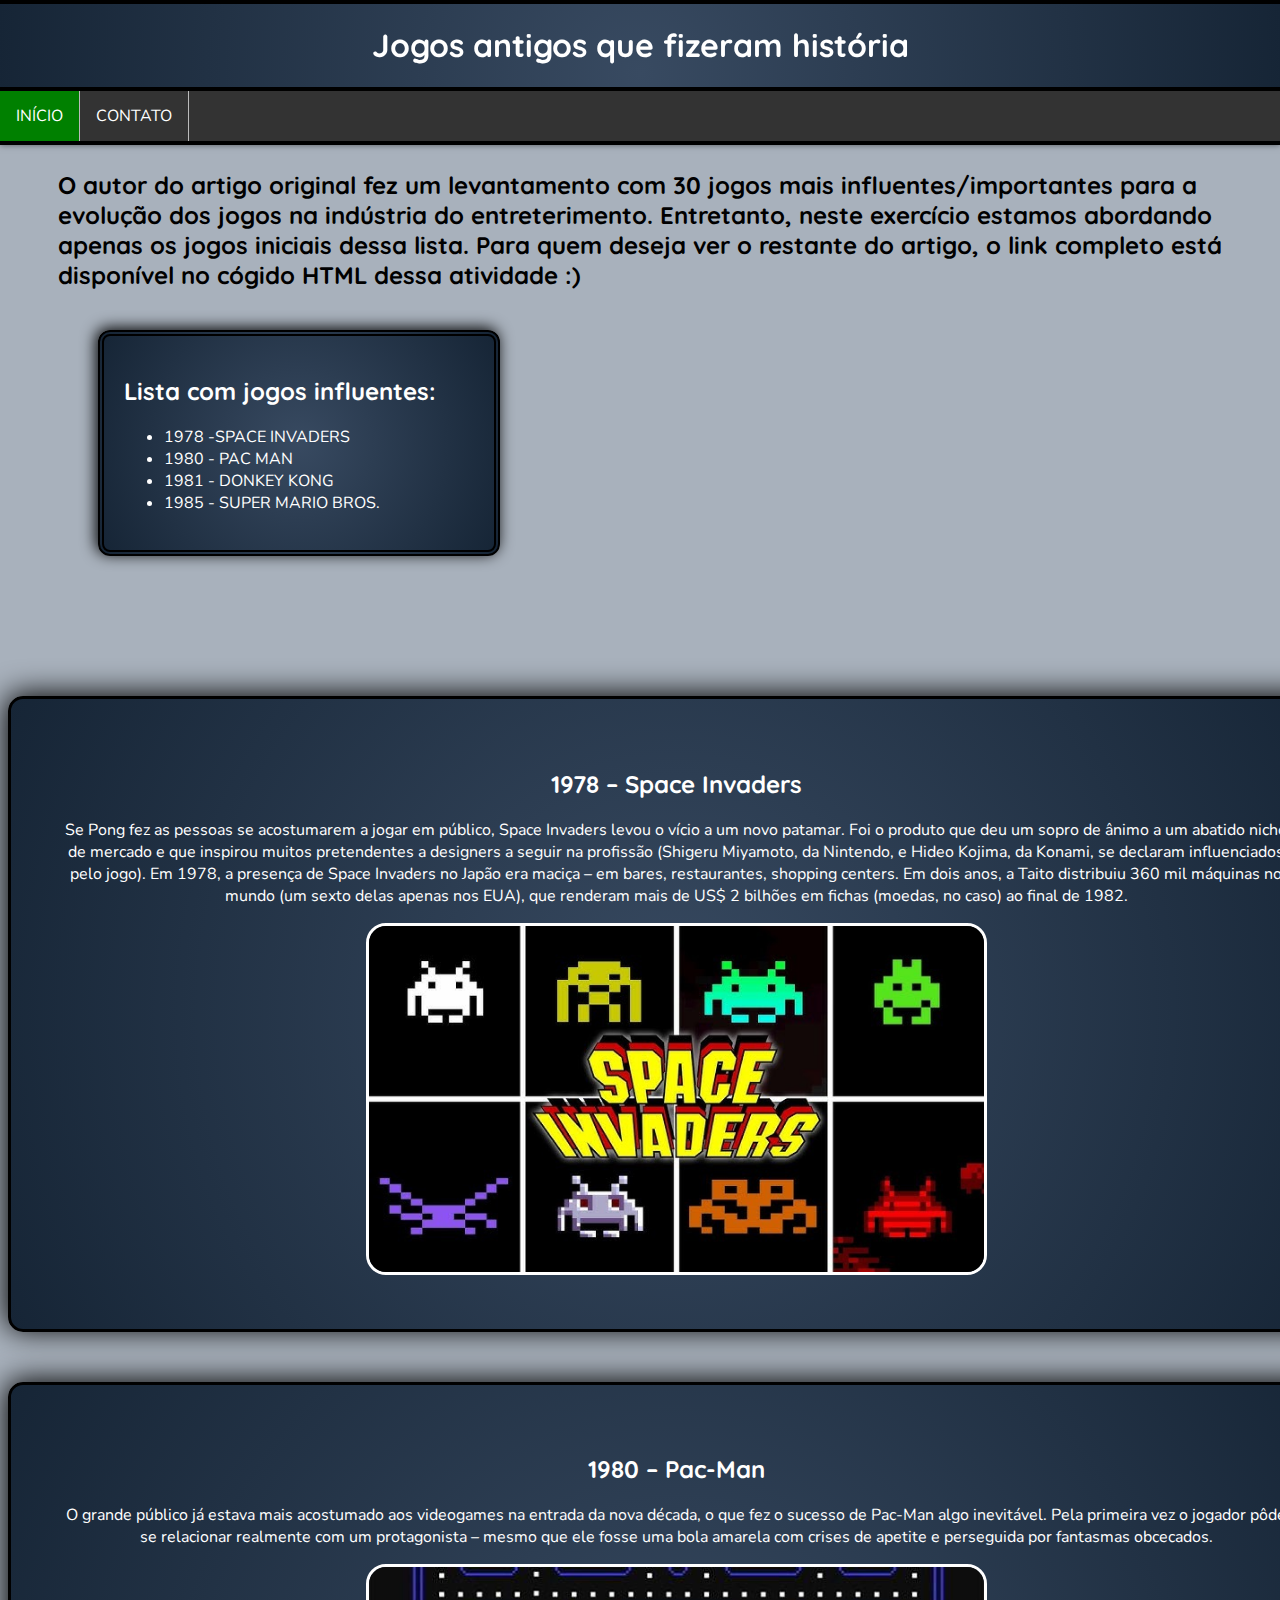
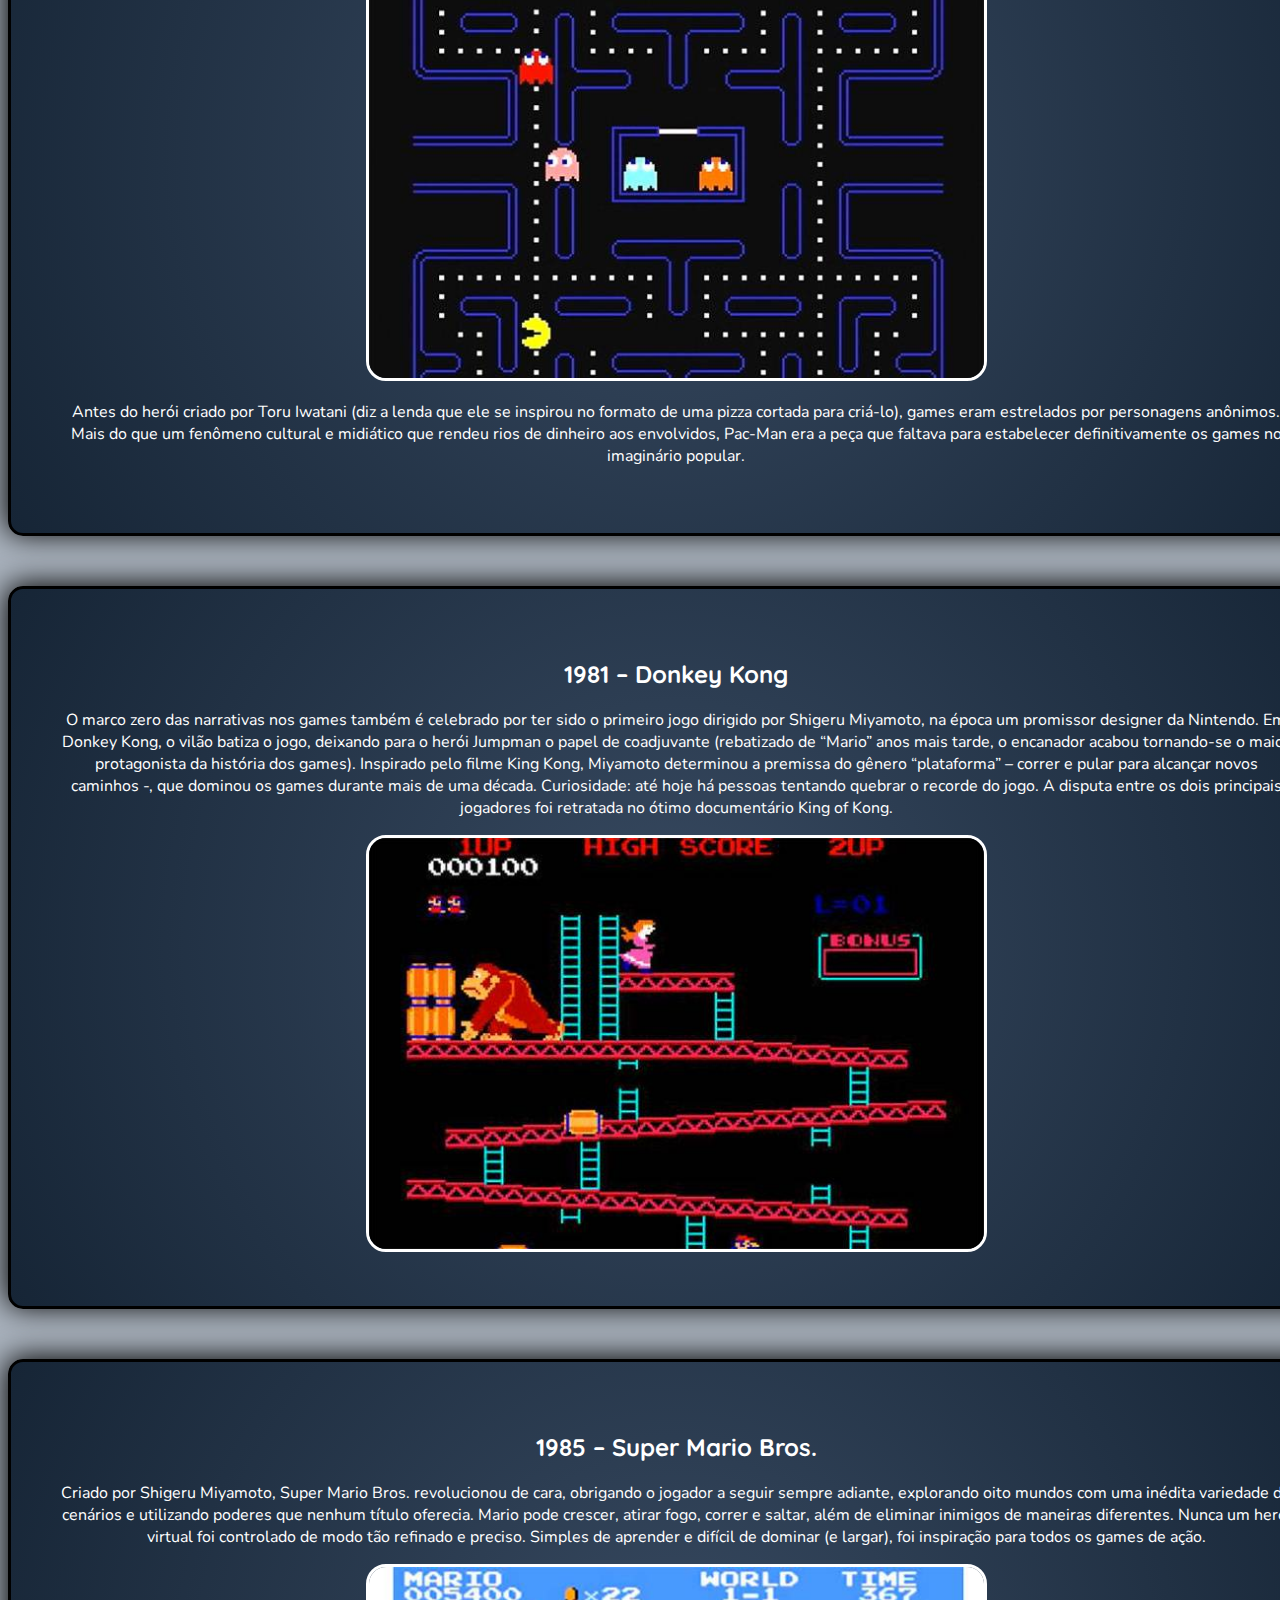
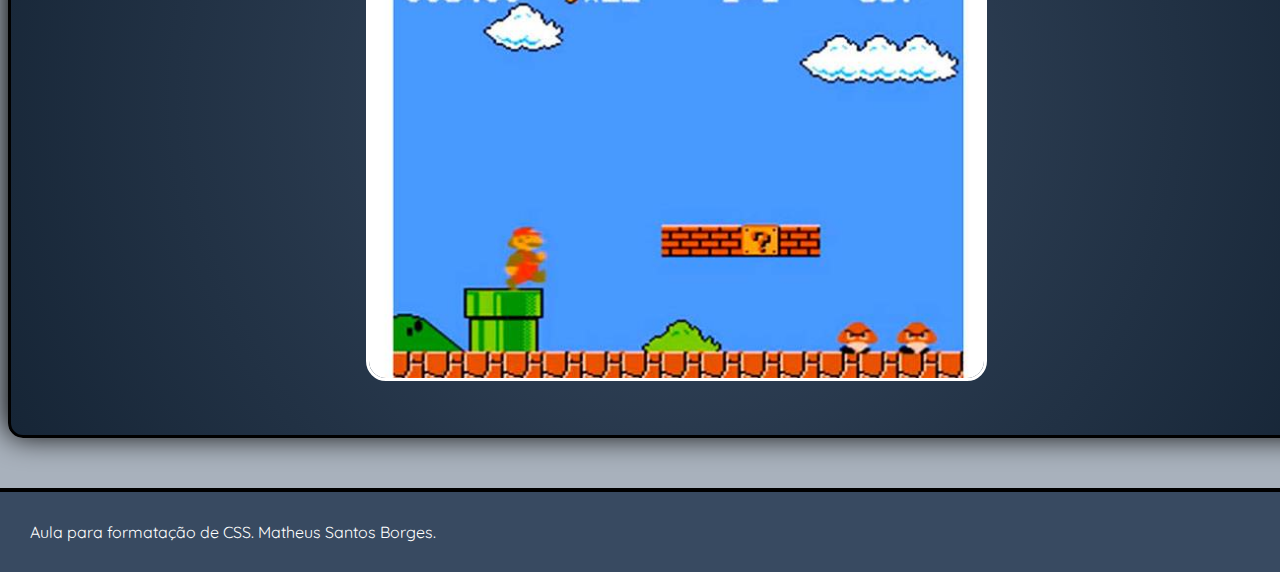
<file: index.html>
<!DOCTYPE html>
<html lang="pt-BR">
  <head>
    <meta charset="UTF-8" />
    <meta http-equiv="X-UA-Compatible" content="IE=edge" />
    <meta name="viewport" content="width=device-width, initial-scale=1.0" />
    <title>Exercicio CSS</title>

    <link rel="stylesheet" href="estilo.css" />
    
    
  </head>
  <!--Essa página foi criada utilizando como base de fonte o artigo do site: super.abril.com.br/tecnologia/os-30-games-mais-importantes-de-todos-os-tempos/ 
Autor: Pablo Miyazawa Atualizado em 27 mar 2020 
-->
  
<header>
  <center><h1>Jogos antigos que fizeram história</h1></center>

  <ul class="site">
    <li class="active"><a href="index.html">INÍCIO</a></li>
    <li><a href="sobre.html">CONTATO</a></li>
  </ul>
</header>

<body>

    <div id="intro-pag" class="intro">
      
      <h2>
        O autor do artigo original fez um levantamento com 30 jogos mais
        influentes/importantes para a evolução dos jogos na indústria do
        entreterimento. Entretanto, neste exercício estamos abordando apenas os
        jogos iniciais dessa lista. Para quem deseja ver o restante do artigo, o
        link completo está disponível no cógido HTML dessa atividade :)
      </h2>
    
      <nav class="indice">
        <h2>Lista com jogos influentes:</h2>
        <ul>
          <a href="#space"><li>1978 -SPACE INVADERS</li></a>
          <a href="#pac"><li>1980 - PAC MAN</li></a>
          <a href="#dk"><li>1981 - DONKEY KONG</li></a>
          <a href="#mario"><li>1985 - SUPER MARIO BROS.</li></a>
        </ul>
      </nav>
    </div>

    <div class="box-div">
      <h2 id="space">1978 – Space Invaders</h2>
      <p>
        Se Pong fez as pessoas se acostumarem a jogar em público, Space Invaders
        levou o vício a um novo patamar. Foi o produto que deu um sopro de ânimo
        a um abatido nicho de mercado e que inspirou muitos pretendentes a
        designers a seguir na profissão (Shigeru Miyamoto, da Nintendo, e Hideo
        Kojima, da Konami, se declaram influenciados pelo jogo). Em 1978, a
        presença de Space Invaders no Japão era maciça – em bares, restaurantes,
        shopping centers. Em dois anos, a Taito distribuiu 360 mil máquinas no
        mundo (um sexto delas apenas nos EUA), que renderam mais de US$ 2
        bilhões em fichas (moedas, no caso) ao final de 1982.
      </p>
      <img class="img-jogos" src="img-jogos/space.jpg" alt="imagem jogo space invaders">
    </div>
    <div class="box-div">
      <h2 id="pac">1980 – Pac-Man</h2>
      <p>
        O grande público já estava mais acostumado aos videogames na entrada da
        nova década, o que fez o sucesso de Pac-Man algo inevitável. Pela
        primeira vez o jogador pôde se relacionar realmente com um protagonista
        – mesmo que ele fosse uma bola amarela com crises de apetite e
        perseguida por fantasmas obcecados.
      </p>

      <img class="img-jogos" src="img-jogos/pacman.jpg" alt="imagem jogo pacman" />
      <p>
        Antes do herói criado por Toru Iwatani (diz a lenda que ele se inspirou
        no formato de uma pizza cortada para criá-lo), games eram estrelados por
        personagens anônimos. Mais do que um fenômeno cultural e midiático que
        rendeu rios de dinheiro aos envolvidos, Pac-Man era a peça que faltava
        para estabelecer definitivamente os games no imaginário popular.
      </p>
    </div>

    <div class="box-div">
      <h2 id="dk">1981 – Donkey Kong</h2>
      <p>
        O marco zero das narrativas nos games também é cele­brado por ter sido o
        primeiro jogo dirigido por Shigeru Miyamoto, na época um promissor
        designer da Nintendo. Em Donkey Kong, o vilão batiza o jogo, deixando
        para o herói Jumpman o papel de coadjuvante (rebatizado de “Mario” anos
        mais tarde, o encanador acabou tornando-se o maior protagonista da
        história dos games). Inspirado pelo filme King Kong, Miyamoto
        deter­minou a premissa do gênero “plataforma” – correr e pular para
        alcançar novos caminhos -, que dominou os games durante mais de uma
        década. Curiosidade: até hoje há pessoas tentando quebrar o recorde do
        jogo. A disputa entre os dois principais jogadores foi retratada no
        ótimo documentário King of Kong.
      </p>
      <img class="img-jogos" src="img-jogos/dk.jpg" alt="imagem jogo donkey kong" width="50%" height="50%">
    </div>

    <div class="box-div">
      <h2 id="mario">1985 – Super Mario Bros.</h2>
      
      <p>
        Criado por Shigeru Miyamoto, Super Mario Bros. revolucionou de cara,
        obrigando o jogador a seguir sempre adiante, explorando oito mundos com
        uma inédita variedade de cenários e utilizando poderes que nenhum título
        oferecia. Mario pode crescer, atirar fogo, correr e saltar, além de
        eliminar inimigos de maneiras diferentes. Nunca um herói virtual foi
        controlado de modo tão refinado e preciso. Simples de aprender e difícil
        de dominar (e largar), foi inspiração para todos os games de ação.
      </p>
      <img class="img-jogos" src="img-jogos/mario.jpg" alt="imagem jogo super mario">
    
    </div>


    <footer>Aula para formatação de CSS. Matheus Santos Borges.</footer>
  </body>
</html>
</file>
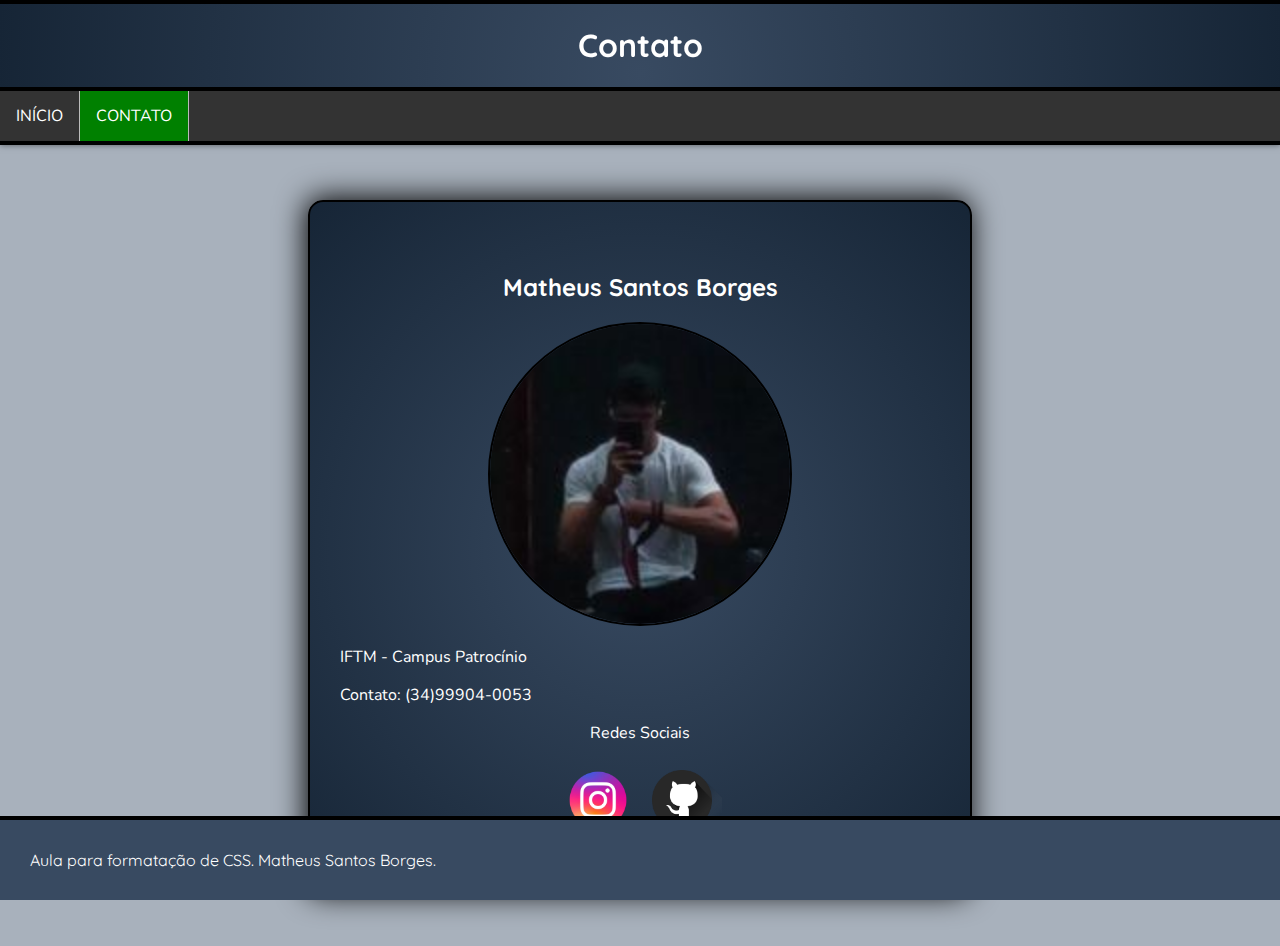
<file: sobre.html>
<!DOCTYPE html>
<html lang="en">
<head>
    <meta charset="UTF-8">
    <meta name="viewport" content="width=device-width, initial-scale=1.0">
    <title>Contato</title>
    <link rel="stylesheet" href="estilo.css">
</head>
<body>
    
    <header>
        <center><h1>Contato</h1></center>
        
        <ul class="site">
          <li><a href="index.html">INÍCIO</a></li>
          <li class="active"><a href="sobre.html">CONTATO</a></li>
        </ul>

    </header>

    <center><div class="intro-sobre">
        <h2 id="">Matheus Santos Borges</h2>
        
        <img src="img-redes/profile.jpg" alt="profile" class="profile">
        <br>
        <p>IFTM - Campus Patrocínio</p>
        <p>Contato: (34)99904-0053</p>
        <p style="text-align: center;">Redes Sociais</p>
        <a href="https://www.instagram.com/matheus_mbs_"><img src="img-redes/logo-insta.png" alt="instagram"></a>
        <a href="https://github.com/MatheusMbs2008"><img src="img-redes/github-logo.png" alt="github"></a>
    </div></center>

    <footer class="footer-sobre">Aula para formatação de CSS. Matheus Santos Borges.</footer>

</body>
</html>
</file>
<file: estilo.css>
@import url('https://fonts.googleapis.com/css2?family=Quicksand:wght@300..700&display=swap');

@import url('https://fonts.googleapis.com/css2?family=Nunito:ital,wght@0,200..1000;1,200..1000&family=Quicksand:wght@300..700&display=swap');

html {
    scroll-behavior: smooth;
}

.box-div{
    box-shadow: 2px 2px 30px;
    box-shadow: -2px -2px 30px;
    border-radius: 15px;
    background: rgb(56,74,97);
    background: radial-gradient(circle, rgba(56,74,97,1) 0%, rgba(22,37,54,1) 100%);
    
    p{
        color: white;
    }
    h2{
        color: white;
    }
    
    text-align: center;
    padding: 50px;
    position: relative;
    margin-left: auto;
    margin-right: auto;
    width: 1230px;
    border: solid black;
    justify-content: center;
}

body{
    background: #A8B1BC;
}

header{
    border-bottom: solid black 4px;
    border-top: solid black 4px;
    box-shadow: 0px 0px 6px 0px rgba(0, 0, 0, 0.5);
    
    position: fixed;
    width: 100%;
    top: 0;
    left: 0;
    z-index: 999;
    background: rgb(56,74,97);
    background: radial-gradient(circle, rgba(56,74,97,1) 0%, rgba(22,37,54,1) 100%);
    a{
        padding: 2px;
        color: white;
        text-decoration: none;
    }
    h1{
        color: white;
    }

    li{
        border-right: 1px solid #bbb;
        float: left;
    }

    li a{
        display: block;
        color: white;
        text-align: center;
        padding: 14px 16px;
        text-decoration: none;
        
    }
    ul{
        border-top: solid black 4px;
        width: 100%;
        height: 100%;
    }
    
}

div{
    margin: 50px;
}

.direcionador{
    text-align: center;
}

.indice{
    box-shadow: 2px 2px 15px;
    box-shadow: -2px -2px 15px;
    width: 350px;
    margin: 40px;
    border: solid black 6px;
    border-radius: 12px;
    border-style: double;
    padding: 20px;
    background: rgb(56,74,97);
    background: radial-gradient(circle, rgba(56,74,97,1) 0%, rgba(22,37,54,1) 100%);
    
    ul a{
        text-decoration: none;
    }

    a{
        color: white;
    }
    h2{
        color: white;
    }
}

footer{
    background: rgb(56,74,97);
    position: absolute;
    width: 100%;
    color: white;
    left: 0;
    z-index: 999;
    padding: 30px;
    border-top: solid black 4px;
}

.site{
    list-style-type: none;
    margin: 0;
    padding: 0;
    overflow: hidden;
    background-color: #333;
}


.active {
    background-color: green;
}

.intro{
    justify-content: center;
    padding-top: 100px;
    padding-bottom: 50px;
}

.intro-sobre{
    text-align: center;
    padding-top: 50px;
    margin-top: 200px;
    padding-left: 30px;
    padding-right: 30px;
    padding-bottom: 50px;
    border: solid black 2px;
    width: 600px;
    box-shadow: 2px 2px 30px;
    box-shadow: -2px -2px 30px;
    border-radius: 15px;
    background: rgb(56,74,97);
    background: radial-gradient(circle, rgba(56,74,97,1) 0%, rgba(22,37,54,1) 100%);
    h2{
        color: white;
    }
    p{
        color: white;
        text-align: left;
    }

    img{
        width: 300px;
    }
    
    a > img{
        width: 80px;
        }
}
.profile{
    border-radius: 200px;
    border: solid black 2px;
}

h1{
    font-family: "Quicksand";
}

p{
    font-family: "Nunito";
}

ul{
    font-family: "Nunito";
}

h2{
    font-family: "Quicksand";
}

footer{
    font-family: "Quicksand";
}

.footer-sobre{
    bottom: 0;
}

.img-jogos{
    width: 50%;
    height: auto;
    max-width: 700px;
    border-radius: 20px;
    border: solid white 3px;
}
</file>
